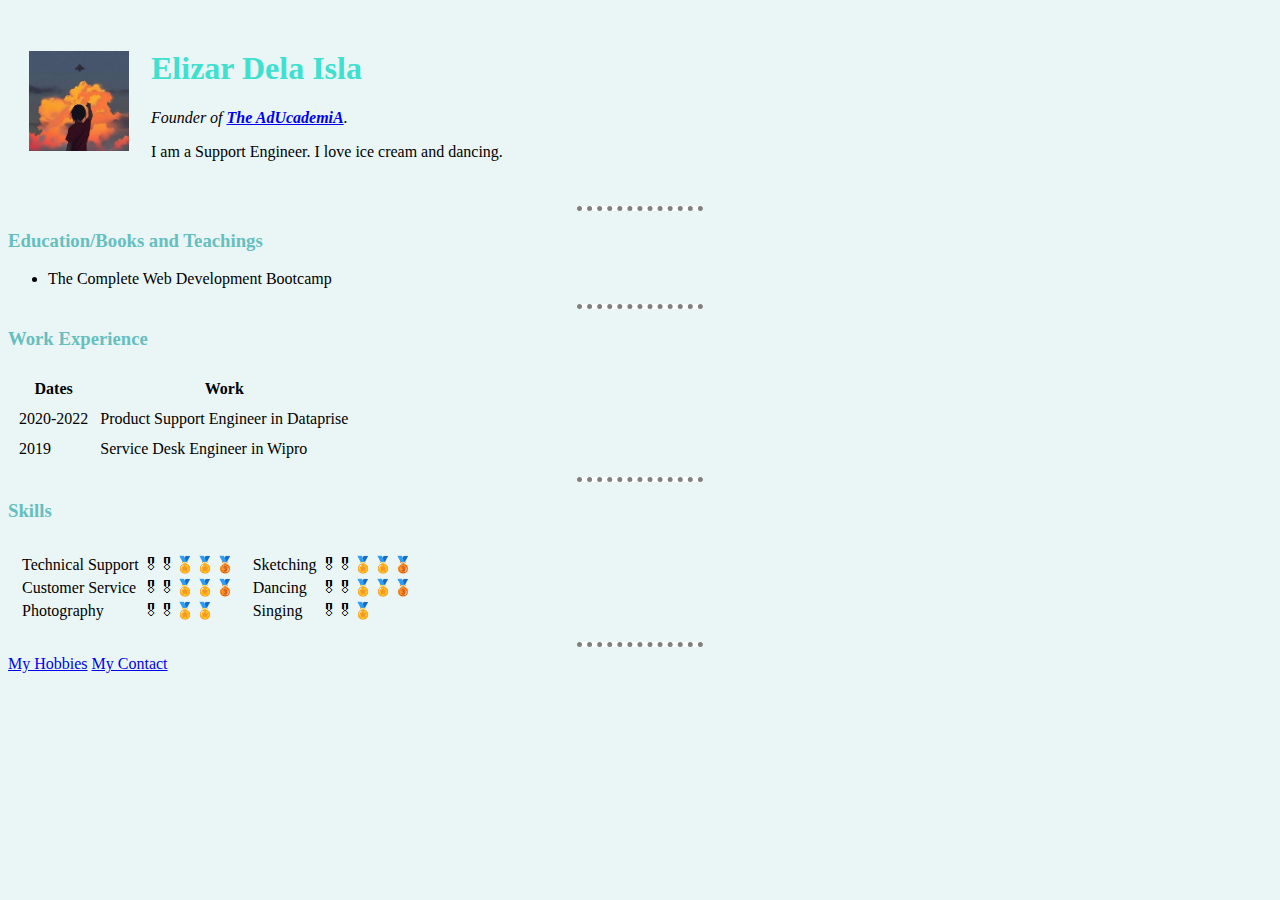
<file: index.html>
<!DOCTYPE html>
<html lang="en">
    <head>
            <!-- Meta used to make characters displayed correctly when generated and viewed on the website-->
        <meta charset="UTF-8">
            <!-- Copy Paste the emojis from the Web-->
        <title>🧑‍🚀 👨‍🚀Elizar's Personal Site</title>
        <link rel="stylesheet" href="css/styles.css">
        

    </head>
    <!-- Moving to the style.css page/adding external css on top  ... 
        <style>
            body {
                 background-color: #eaf6f6;
                 
             }

            /* Comment - Changes removed height:2px/ alternative border-style:dotted none */
            hr {
                background-color: white;
                border-style: none;
                border-top-style: dotted;
                border-color: grey;
                border-width: 5px;
                width: 5%; /*-- This can be 30px or 30%, this stays evern if you resize the webpage */
            }

            img {
                height: 20px;
            }
        
        </style>    
        -->    
    <body>
    <!-- Inline CSS - Changing background color to blue/Setting up Internal CSS
    <body style="background-color: powderblue"> -->

            <!-- Putting image and Name inside the table -->
        <table cellspacing="20">
            <tr>
                <td><image src="[data-uri]" alt="Mountain"></image></td>
                <td><h1>Elizar Dela Isla</h1><p><em>Founder of <strong><a href="https://youtube.com">The AdUcademiA</a></strong>.</em></p>
                    <p>I am a Support Engineer. I love ice cream and dancing.</p></td>
            </tr>
        </table>
        <hr>

            <!-- Image Source taken from the web / Placed the image inside the table
        <image src="[data-uri]" alt="Mountain"> -->
            <!-- Image source taken from the picture on the folder
            <image src="luffy.jpg"> -->
            <!-- Image source came from created folder "images"
            <image src="images/desktop.jpg"> -->

            <!-- Header and Paraghraph / Placed the name, link and Aducademia inside the table
        <h1>Elizar Dela Isla</h1>
            <!-- Emphasize and used Strong to give more meaning and stress
        <p><em>Founder of <strong><a href="https://youtube.com">The AdUcademiA</a></strong>.</em></p>
        <p>I am a Support Engineer. I love ice cream and dancing.</p> -->
        
        <h3>Education/Books and Teachings</h3>

            <!-- Unordered List, added list item-->
        <ul>
            <li>The Complete Web Development Bootcamp</li>
        </ul>
        <hr>


        <h3>Work Experience</h3>
        <!-- Removed the Info and placed to <table> and <td>
        <p>2020-2022 Product Support Engineer in Dataprise</p>
        <p>2019 Service Desk Engineer in Wipro</p> -->
        

        <table cellspacing="10">
                <!-- Added Table Head-->
            <thead>
                <tr>
                    <th>Dates</th>
                    <th>Work</th>
                </tr>
            </thead>


                <!-- Add Table data-->
            <tr>
                <td>2020-2022</td>
                <td>Product Support Engineer in Dataprise</td>
            </tr>
            <tr>
                <td>2019</td>
                <td>Service Desk Engineer in Wipro</td>
            </tr>
        </table>
        <hr>

            <!-- Added Skills with emoji -->
        <h3>Skills</h3>
        
            <!--1. Cont.1 Creating a 2 table with 2 data inside the main table. Copied the Skills and emoji and pasted here/added cellspacing -->
        <table cellspacing="10">
            <tr>
                    <!--1. Cont.2 Pasted in 1st table data-->
                <td>
                    <table>
                        <tr>
                            <td>Technical Support</td>
                            <td>🎖🎖🏅🏅🥉</td>
                        </tr>
                        <tr>
                            <td>Customer Service</td>
                            <td>🎖🎖🏅🏅🥉</td>
                        </tr>
                        <tr>
                            <td>Photography</td>
                            <td>🎖🎖🏅🏅</td>
                        </tr>
                    </table>
                </td>

                    <!-- This is the 2nd table data with another table-->
                <td>
                    <table>
                        <tr>
                            <td>Sketching</td>
                            <td>🎖🎖🏅🏅🥉</td>
                        </tr>
                        <tr>
                            <td>Dancing</td>
                            <td>🎖🎖🏅🏅🥉</td>
                        </tr>
                        <tr>
                            <td>Singing</td>
                            <td>🎖🎖🏅</td>
                        </tr>
                    </table>
                </td>
            </tr>
        </table>
        
            <!--1. Skills and Emoji, copied...
        <table>
            <tr>
                <td>Technical Support</td>
                <td>🎖🎖🏅🏅🥉</td>
            </tr>
            <tr>
                <td>Customer Service</td>
                <td>🎖🎖🏅🏅🥉</td>
            </tr>
            <tr>
                <td>Photography</td>
                <td>🎖🎖🏅🏅🥉</td>
            </tr>
        </table> -->
        <hr>
        <a href="hobbies.html">My Hobbies</a>
        <a href="contact-me.html">My Contact</a>
</body>
</html>
</file>
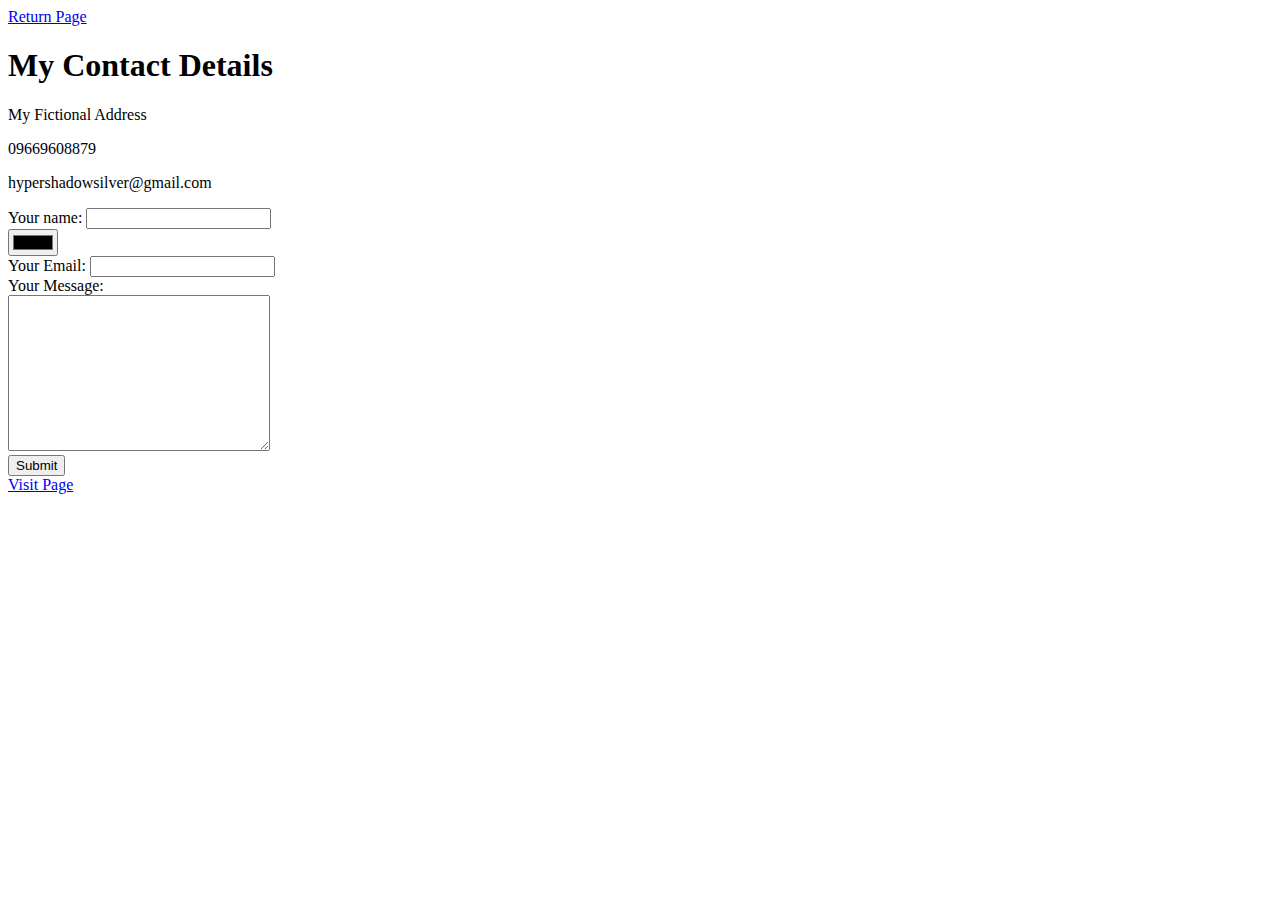
<file: contact-me.html>
<!DOCTYPE html>
<html lang="en">
<head>
    <meta charset="UTF-8">
    <meta name="viewport" content="width=<device-width>, initial-scale=1.0">
    <title>Document</title>
</head>
<body>
    <a href="index.html">Return Page</a>
    <h1>My Contact Details</h1>
    <p>My Fictional Address</p>
    <p>09669608879</p>
    <p>hypershadowsilver@gmail.com</p>

    <!--Adding Form,Label and Input type / 2. Replaced action by..
    <form class="" action="index.html" method="post"> -->

    <!--2. Cont. / removed class="" -->    
    <form class="" action="mailto:hypershadowsilver@gmail.com" method="post" enctype="text/plain">
        <label for="">Your name:</label>
        <input type="text" name="yourName" value=""><br>
        <input type="color" name="" id=""><br>  <!--This is a color picker-->
            <!-- Replacing this next is Password input..
        <label for="">Do you want to sign up to the email list?</label>
        <input type="checkbox"name="" value=""> -->

        <!-- 1. Replacing Input Type password with Email
        <input type="password" name="" id=""> -->
        <label for="">Your Email:</label>
        <input type="email" name="yourEmail" value=""><br>
        <label for="">Your Message:</label><br>
        <textarea name="yourMessage" id="" cols="30" rows="10"></textarea><br>

        <input type="submit" name="" id=""> <!--This is a submit button-->
        
    </form>
    <a href="inputs.html">Visit Page</a>
</body>
</html>
</file>
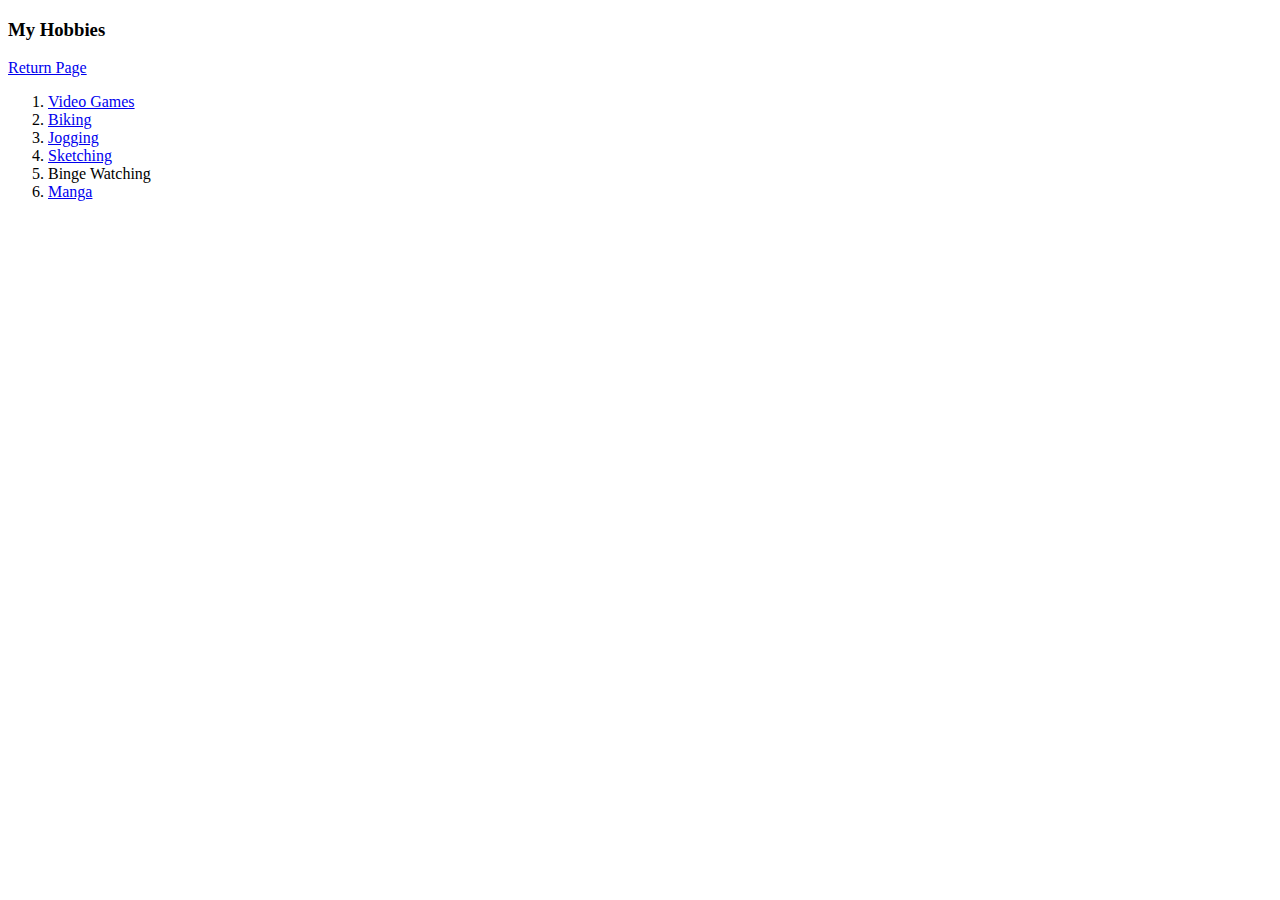
<file: hobbies.html>
<!DOCTYPE html>
<html lang="en">
<head>
    <meta charset="UTF-8">
    <title>Document</title>
</head>
<body>
    <h3>My Hobbies</h3>
    <a href="index.html">Return Page</a>
        <!-- Ordered List with list item-->
    <ol>
        <li><a href="https://www.youtube.com/watch?v=NX-xaFsOToc">Video Games</a></li>
        <li><a href="https://www.youtube.com/watch?v=JxE5JOJjOxk">Biking</a></li>
        <li><a href="https://www.runnersworld.com/">Jogging</a></li>
        <li><a href="https://sketch.io/sketchpad/">Sketching</a></li>
        <li>Binge Watching</li>
        <li><a href="https://mangasee123.com/">Manga</a></li>
    </ol>
</body>
</html>
</file>
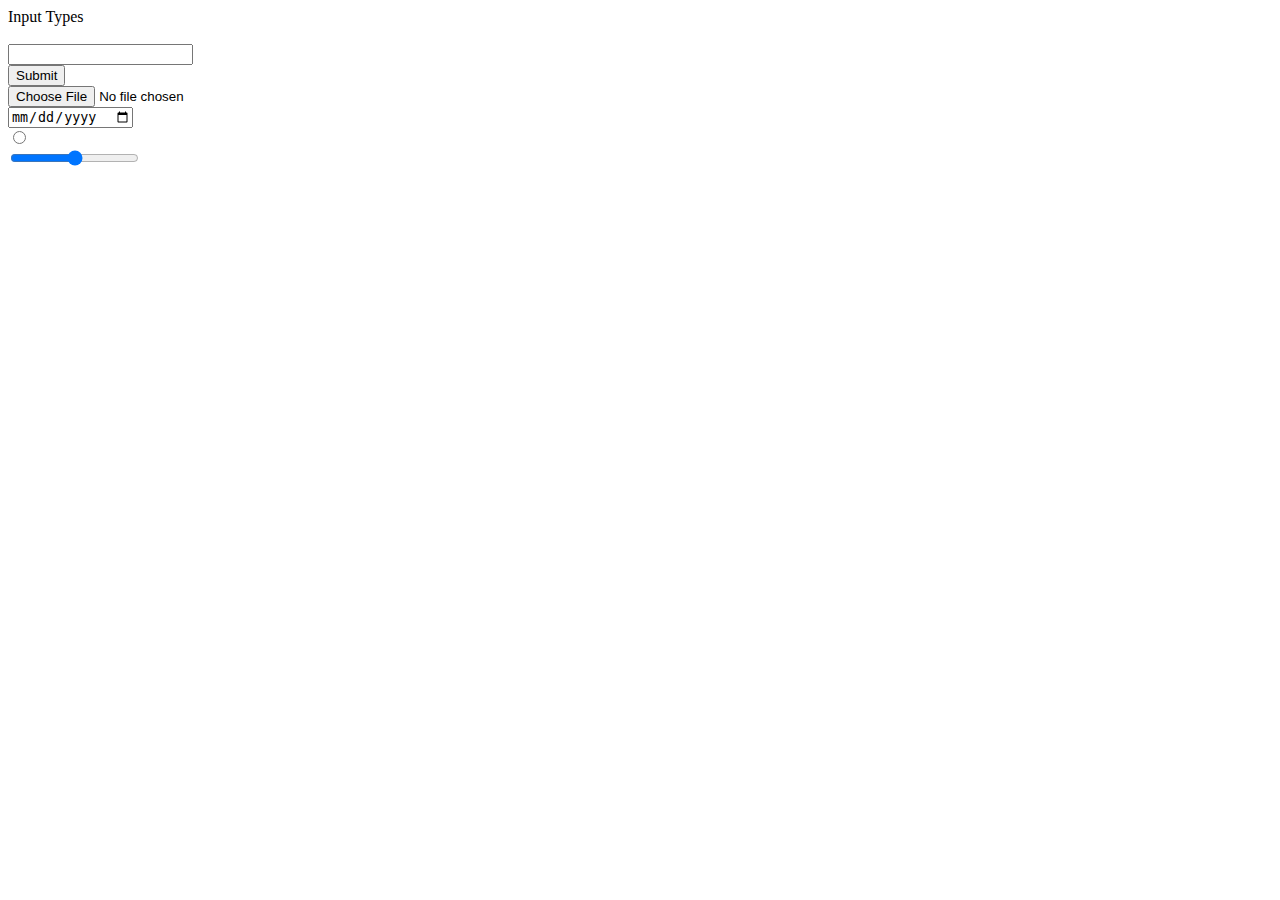
<file: inputs.html>
<!DOCTYPE html>
<html lang="en">
<head>
    <meta charset="UTF-8">
    <meta name="viewport" content="width=device-width, initial-scale=1.0">
    <title>HTML Inputs</title>
</head>
<body>
    <form action="">Input Types</form><br>
    <input type="text" name="" id=""><br>
    <input type="submit"><br>
    <input type="file"><br>
    <input type="date"><br>
    <input type="radio"><br>
    <input type="range"><br>
    
</body>
</html>
</file>
<file: css/styles.css>
body {
    background-color: #eaf6f6; /* changed from eaf6f6 to honeydew */
    
}

/* Comment - Changes removed height:2px/ alternative border-style:dotted none */
hr {
   background-color: white;
   border-style: none;
   border-top-style: dotted;
   border-color: grey;
   border-width: 5px;
   width: 10%; /*-- This can be 30px or 30%, this stays evern if you resize the webpage */
}

img {
   height: 100px;
}

h1 {
    color: turquoise;
}

h3 {
    color: #66bfbf;
}
</file>
